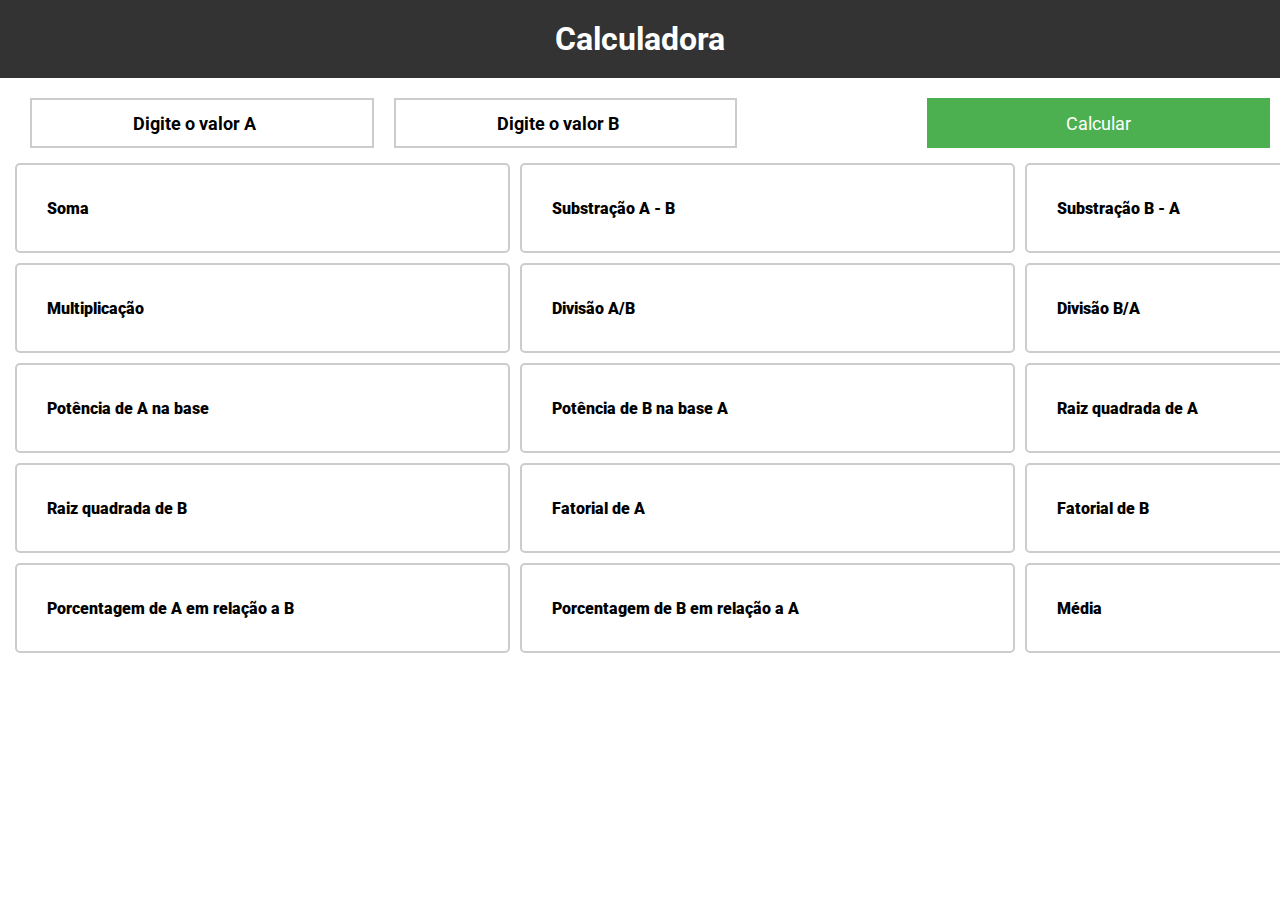
<file: index.html>
<html>
<!DOCTYPE html>
<html>

<head>
  <meta charset="utf-8">
  <title>Super Calculadora</title>
  <link rel="stylesheet" type="text/css" href="style.css">
</head>

<body>
<header>
   <h1>
    Calculadora
   </h1>
</header>
  <main>
    <div class="Calculadora">
      <input type="number" id="numero1" placeholder="Digite o valor A">
      <input type="number" id="numero2" placeholder="Digite o valor B">
      <button id="calcula">Calcular</button>
    </div>
    <div class="container">
      <div class="children" id="div1"></div>
      <div class="children" id="div2"></div>
      <div class="children" id="div3"></div>
      <div class="children" id="div4"></div>
      <div class="children" id="div5"></div>
      <div class="children" id="div6"></div>
      <div class="children" id="div7"></div>
      <div class="children" id="div8"></div>
      <div class="children" id="div9"></div>
      <div class="children" id="div10"></div>
      <div class="children" id="div11"></div>
      <div class="children" id="div12"></div>
      <div class="children" id="div13"></div>
      <div class="children" id="div14"></div>
      <div class="children" id="div15"></div>
    </div>
  </main>
  <script type="text/javascript" src="script.js"></script>
  </body>
</html>
</file>
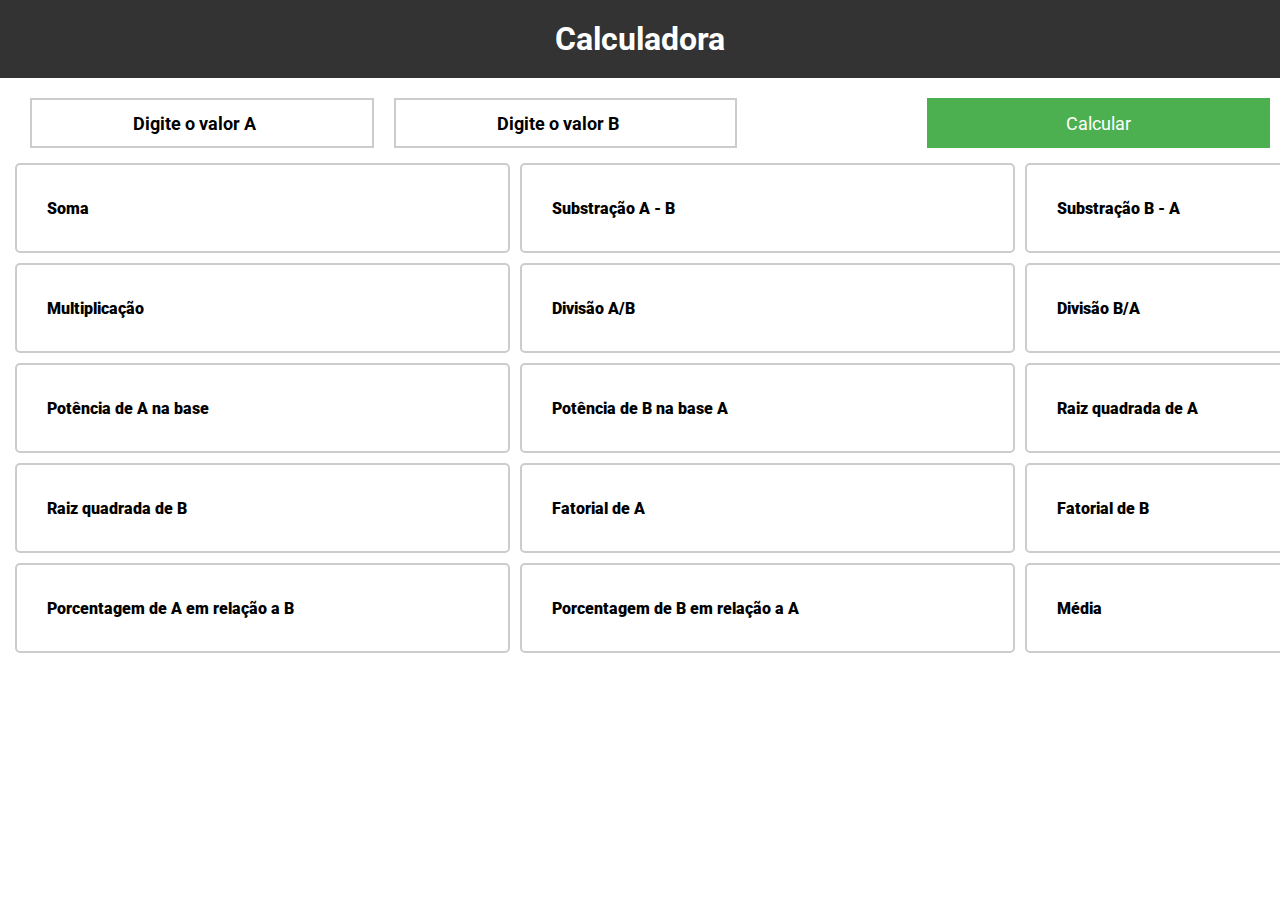
<file: file.html>
<html>
<!DOCTYPE html>
<html>

<head>
  <meta charset="utf-8">
  <title>Super Calculadora</title>
  <link rel="stylesheet" type="text/css" href="style.css">
</head>

<body>
<header>
   <h1>
    Calculadora
   </h1>
</header>
  <main>
    <div class="Calculadora">
      <input type="number" id="numero1" placeholder="Digite o valor A">
      <input type="number" id="numero2" placeholder="Digite o valor B">
      <button id="calcula">Calcular</button>
    </div>
    <div class="container">
      <div class="children" id="div1"></div>
      <div class="children" id="div2"></div>
      <div class="children" id="div3"></div>
      <div class="children" id="div4"></div>
      <div class="children" id="div5"></div>
      <div class="children" id="div6"></div>
      <div class="children" id="div7"></div>
      <div class="children" id="div8"></div>
      <div class="children" id="div9"></div>
      <div class="children" id="div10"></div>
      <div class="children" id="div11"></div>
      <div class="children" id="div12"></div>
      <div class="children" id="div13"></div>
      <div class="children" id="div14"></div>
      <div class="children" id="div15"></div>
    </div>
  </main>
  <script type="text/javascript" src="script.js"></script>
  </body>
</html>
</file>
<file: style.css>
@import url('https://fonts.googleapis.com/css2?family=Roboto:wght@100&display=swap');

* {
  margin: 0;
  padding: 0;
  box-sizing: border-box;
  font-family: 'Roboto', sans-serif;
}

header {
  background-color: #333;
  color: #fff;
  padding: 20px;
  text-align: center;
}

main {
  padding: 10px;
}

.calculadora {
  display: flex;
  flex-direction: row;
  align-items: center;
  justify-content: center;
  padding-left: 10px;
  width: 100%;
  margin: 0 auto;
  text-align: center;
  font-family: 'Roboto', sans-serif;
}

.calculadora input[type="number"] {
  width: 50vh;
  height: 50px;
  font-size: 18px;
  margin: 10px;
  text-align: center;
  color: black;
  box-sizing: border-box;
  border: 2px solid #ccc;
}

input::placeholder {
  font-weight: bold;
  color: black;
}

.calculadora button {
  width: 50vh;
  height: 50px;
  font-size: 18px;
  margin-left: 20vh;
  background-color: #4CAF50;
  color: white;
  border: none;
}

.container {
  display: grid;
  grid-template-columns: 1fr 1fr 1fr;
  grid-template-rows: 1fr 1fr 1fr 1fr 1fr;
  gap: 0px 0px;
  grid-template-areas:
    ". . ."
    ". . ."
    ". . ."
    ". . ."
    ". . .";
}

.children {
  margin: 5px;
  border: 2px solid rgba(0, 0, 0, 0.2);
  padding: 30px;
  transition: 0.3s;
  height: 10vh;
  width: 55vh;
  border-radius: 5px;
  display: flex;
  flex-direction: column;
  justify-content: center;
}

.children:hover {
  box-shadow: 0 8px 16px 0 rgba(0, 0, 0, 0.2);
  color: #fff;
  font-size: larger;
  background-color:rgba(0, 0, 0, 0.2);
}
</file>
